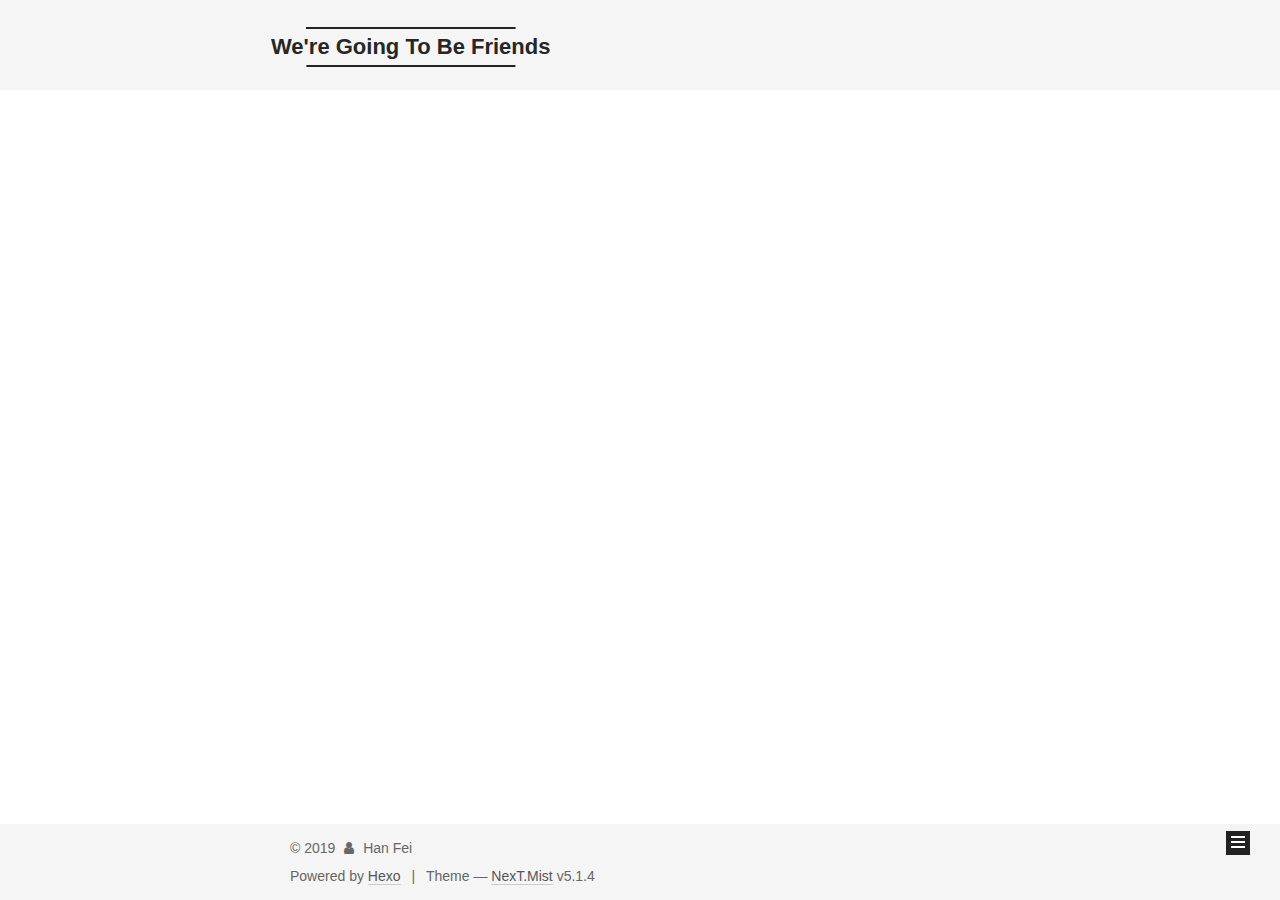
<file: archives/index.html>
<!DOCTYPE html>



  


<html class="theme-next mist use-motion" lang="">
<head><meta name="generator" content="Hexo 3.8.0">
  <meta charset="UTF-8">
<meta http-equiv="X-UA-Compatible" content="IE=edge">
<meta name="viewport" content="width=device-width, initial-scale=1, maximum-scale=1">
<meta name="theme-color" content="#222">









<meta http-equiv="Cache-Control" content="no-transform">
<meta http-equiv="Cache-Control" content="no-siteapp">
















  
  
  <link href="/lib/fancybox/source/jquery.fancybox.css?v=2.1.5" rel="stylesheet" type="text/css">







<link href="/lib/font-awesome/css/font-awesome.min.css?v=4.6.2" rel="stylesheet" type="text/css">

<link href="/css/main.css?v=5.1.4" rel="stylesheet" type="text/css">


  <link rel="apple-touch-icon" sizes="180x180" href="/images/apple-touch-icon-next.png?v=5.1.4">


  <link rel="icon" type="image/png" sizes="32x32" href="/images/favicon-32x32-next.png?v=5.1.4">


  <link rel="icon" type="image/png" sizes="16x16" href="/images/favicon-16x16-next.png?v=5.1.4">


  <link rel="mask-icon" href="/images/logo.svg?v=5.1.4" color="#222">





  <meta name="keywords" content="Hexo, NexT">










<meta property="og:type" content="website">
<meta property="og:title" content="We&#39;re Going To Be Friends">
<meta property="og:url" content="http://yoursite.com/archives/index.html">
<meta property="og:site_name" content="We&#39;re Going To Be Friends">
<meta property="og:locale" content="default">
<meta name="twitter:card" content="summary">
<meta name="twitter:title" content="We&#39;re Going To Be Friends">



<script type="text/javascript" id="hexo.configurations">
  var NexT = window.NexT || {};
  var CONFIG = {
    root: '/',
    scheme: 'Mist',
    version: '5.1.4',
    sidebar: {"position":"left","display":"post","offset":12,"b2t":false,"scrollpercent":false,"onmobile":false},
    fancybox: true,
    tabs: true,
    motion: {"enable":true,"async":false,"transition":{"post_block":"fadeIn","post_header":"slideDownIn","post_body":"slideDownIn","coll_header":"slideLeftIn","sidebar":"slideUpIn"}},
    duoshuo: {
      userId: '0',
      author: 'Author'
    },
    algolia: {
      applicationID: '',
      apiKey: '',
      indexName: '',
      hits: {"per_page":10},
      labels: {"input_placeholder":"Search for Posts","hits_empty":"We didn't find any results for the search: ${query}","hits_stats":"${hits} results found in ${time} ms"}
    }
  };
</script>



  <link rel="canonical" href="http://yoursite.com/archives/">





  <title>Archive | We're Going To Be Friends</title>
  








</head>

<body itemscope="" itemtype="http://schema.org/WebPage" lang="default">

  
  
    
  

  <div class="container sidebar-position-left page-archive">
    <div class="headband"></div>

    <header id="header" class="header" itemscope="" itemtype="http://schema.org/WPHeader">
      <div class="header-inner"><div class="site-brand-wrapper">
  <div class="site-meta ">
    

    <div class="custom-logo-site-title">
      <a href="/" class="brand" rel="start">
        <span class="logo-line-before"><i></i></span>
        <span class="site-title">We're Going To Be Friends</span>
        <span class="logo-line-after"><i></i></span>
      </a>
    </div>
      
        <p class="site-subtitle"></p>
      
  </div>

  <div class="site-nav-toggle">
    <button>
      <span class="btn-bar"></span>
      <span class="btn-bar"></span>
      <span class="btn-bar"></span>
    </button>
  </div>
</div>

<nav class="site-nav">
  

  
    <ul id="menu" class="menu">
      
        
        <li class="menu-item menu-item-home">
          <a href="/" rel="section">
            
              <i class="menu-item-icon fa fa-fw fa-home"></i> <br>
            
            Home
          </a>
        </li>
      
        
        <li class="menu-item menu-item-archives">
          <a href="/archives/" rel="section">
            
              <i class="menu-item-icon fa fa-fw fa-archive"></i> <br>
            
            Archives
          </a>
        </li>
      

      
    </ul>
  

  
</nav>



 </div>
    </header>

    <main id="main" class="main">
      <div class="main-inner">
        <div class="content-wrap">
          <div id="content" class="content">
            

  
  
  
  <div class="post-block archive">
    <div id="posts" class="posts-collapse">
      <span class="archive-move-on"></span>

      <span class="archive-page-counter">
        
        
        
          
        
        Um..! 1 post. Keep on posting.
      </span>

      

        
        
        

        
          
          <div class="collection-title">
            <h1 class="archive-year" id="archive-year-2019">2019</h1>
          </div>
        
        

        

  <article class="post post-type-normal" itemscope="" itemtype="http://schema.org/Article">
    <header class="post-header">

      <h2 class="post-title">
        
            <a class="post-title-link" href="/2019/01/06/2018 年终总结/" itemprop="url">
              
                <span itemprop="name">2018 年终总结</span>
              
            </a>
        
      </h2>

      <div class="post-meta">
        <time class="post-time" itemprop="dateCreated" datetime="2019-01-06T21:29:07+08:00" content="2019-01-06">
          01-06
        </time>
      </div>

    </header>
  </article>



      

    </div>
  </div>
  
  
  

  



          </div>
          


          

        </div>
        
          
  
  <div class="sidebar-toggle">
    <div class="sidebar-toggle-line-wrap">
      <span class="sidebar-toggle-line sidebar-toggle-line-first"></span>
      <span class="sidebar-toggle-line sidebar-toggle-line-middle"></span>
      <span class="sidebar-toggle-line sidebar-toggle-line-last"></span>
    </div>
  </div>

  <aside id="sidebar" class="sidebar">
    
    <div class="sidebar-inner">

      

      

      <section class="site-overview-wrap sidebar-panel sidebar-panel-active">
        <div class="site-overview">
          <div class="site-author motion-element" itemprop="author" itemscope="" itemtype="http://schema.org/Person">
            
              <p class="site-author-name" itemprop="name">Han Fei</p>
              <p class="site-description motion-element" itemprop="description"></p>
          </div>

          <nav class="site-state motion-element">

            
              <div class="site-state-item site-state-posts">
              
                <a href="/archives/">
              
                  <span class="site-state-item-count">1</span>
                  <span class="site-state-item-name">posts</span>
                </a>
              </div>
            

            

            

          </nav>

          

          

          
          

          
          

          

        </div>
      </section>

      

      

    </div>
  </aside>


        
      </div>
    </main>

    <footer id="footer" class="footer">
      <div class="footer-inner">
        <div class="copyright">&copy; <span itemprop="copyrightYear">2019</span>
  <span class="with-love">
    <i class="fa fa-user"></i>
  </span>
  <span class="author" itemprop="copyrightHolder">Han Fei</span>

  
</div>


  <div class="powered-by">Powered by <a class="theme-link" target="_blank" href="https://hexo.io">Hexo</a></div>



  <span class="post-meta-divider">|</span>



  <div class="theme-info">Theme &mdash; <a class="theme-link" target="_blank" href="https://github.com/iissnan/hexo-theme-next">NexT.Mist</a> v5.1.4</div>




        







        
      </div>
    </footer>

    
      <div class="back-to-top">
        <i class="fa fa-arrow-up"></i>
        
      </div>
    

    

  </div>

  

<script type="text/javascript">
  if (Object.prototype.toString.call(window.Promise) !== '[object Function]') {
    window.Promise = null;
  }
</script>









  












  
  
    <script type="text/javascript" src="/lib/jquery/index.js?v=2.1.3"></script>
  

  
  
    <script type="text/javascript" src="/lib/fastclick/lib/fastclick.min.js?v=1.0.6"></script>
  

  
  
    <script type="text/javascript" src="/lib/jquery_lazyload/jquery.lazyload.js?v=1.9.7"></script>
  

  
  
    <script type="text/javascript" src="/lib/velocity/velocity.min.js?v=1.2.1"></script>
  

  
  
    <script type="text/javascript" src="/lib/velocity/velocity.ui.min.js?v=1.2.1"></script>
  

  
  
    <script type="text/javascript" src="/lib/fancybox/source/jquery.fancybox.pack.js?v=2.1.5"></script>
  


  


  <script type="text/javascript" src="/js/src/utils.js?v=5.1.4"></script>

  <script type="text/javascript" src="/js/src/motion.js?v=5.1.4"></script>



  
  

  

  


  <script type="text/javascript" src="/js/src/bootstrap.js?v=5.1.4"></script>



  


  




	





  





  












  





  

  

  

  
  

  

  

  

</body>
</html>
</file>
<file: css/main.css>
/* normalize.css v3.0.2 | MIT License | git.io/normalize */
html {
  font-family: sans-serif; /* 1 */
  -ms-text-size-adjust: 100%; /* 2 */
  -webkit-text-size-adjust: 100%; /* 2 */
}
body {
  margin: 0;
}
article,
aside,
details,
figcaption,
figure,
footer,
header,
hgroup,
main,
menu,
nav,
section,
summary {
  display: block;
}
audio,
canvas,
progress,
video {
  display: inline-block; /* 1 */
  vertical-align: baseline; /* 2 */
}
audio:not([controls]) {
  display: none;
  height: 0;
}
[hidden],
template {
  display: none;
}
a {
  background-color: transparent;
}
a:active,
a:hover {
  outline: 0;
}
abbr[title] {
  border-bottom: 1px dotted;
}
b,
strong {
  font-weight: bold;
}
dfn {
  font-style: italic;
}
h1 {
  font-size: 2em;
  margin: 0.67em 0;
}
mark {
  background: #ff0;
  color: #000;
}
small {
  font-size: 80%;
}
sub,
sup {
  font-size: 75%;
  line-height: 0;
  position: relative;
  vertical-align: baseline;
}
sup {
  top: -0.5em;
}
sub {
  bottom: -0.25em;
}
img {
  border: 0;
}
svg:not(:root) {
  overflow: hidden;
}
figure {
  margin: 1em 40px;
}
hr {
  -moz-box-sizing: content-box;
  box-sizing: content-box;
  height: 0;
}
pre {
  overflow: auto;
}
code,
kbd,
pre,
samp {
  font-family: monospace, monospace;
  font-size: 1em;
}
button,
input,
optgroup,
select,
textarea {
  color: inherit; /* 1 */
  font: inherit; /* 2 */
  margin: 0; /* 3 */
}
button {
  overflow: visible;
}
button,
select {
  text-transform: none;
}
button,
html input[type="button"],
input[type="reset"],
input[type="submit"] {
  -webkit-appearance: button; /* 2 */
  cursor: pointer; /* 3 */
}
button[disabled],
html input[disabled] {
  cursor: default;
}
button::-moz-focus-inner,
input::-moz-focus-inner {
  border: 0;
  padding: 0;
}
input {
  line-height: normal;
}
input[type="checkbox"],
input[type="radio"] {
  box-sizing: border-box; /* 1 */
  padding: 0; /* 2 */
}
input[type="number"]::-webkit-inner-spin-button,
input[type="number"]::-webkit-outer-spin-button {
  height: auto;
}
input[type="search"] {
  -webkit-appearance: textfield; /* 1 */
  -moz-box-sizing: content-box;
  -webkit-box-sizing: content-box; /* 2 */
  box-sizing: content-box;
}
input[type="search"]::-webkit-search-cancel-button,
input[type="search"]::-webkit-search-decoration {
  -webkit-appearance: none;
}
fieldset {
  border: 1px solid #c0c0c0;
  margin: 0 2px;
  padding: 0.35em 0.625em 0.75em;
}
legend {
  border: 0; /* 1 */
  padding: 0; /* 2 */
}
textarea {
  overflow: auto;
}
optgroup {
  font-weight: bold;
}
table {
  border-collapse: collapse;
  border-spacing: 0;
}
td,
th {
  padding: 0;
}
::selection {
  background: #262a30;
  color: #fff;
}
body {
  position: relative;
  font-family: 'Lato', "PingFang SC", "Microsoft YaHei", sans-serif;
  font-size: 14px;
  line-height: 2;
  color: #555;
  background: #fff;
}
@media (max-width: 767px) {
  body {
    padding-right: 0 !important;
  }
}
@media (min-width: 768px) and (max-width: 991px) {
  body {
    padding-right: 0 !important;
  }
}
@media (min-width: 1600px) {
  body {
    font-size: 16px;
  }
}
h1,
h2,
h3,
h4,
h5,
h6 {
  margin: 0;
  padding: 0;
  font-weight: bold;
  line-height: 1.5;
  font-family: 'Lato', "PingFang SC", "Microsoft YaHei", sans-serif;
}
h2,
h3,
h4,
h5,
h6 {
  margin: 20px 0 15px;
}
h1 {
  font-size: 24px;
}
@media (max-width: 767px) {
  h1 {
    font-size: 20px;
  }
}
h2 {
  font-size: 22px;
}
@media (max-width: 767px) {
  h2 {
    font-size: 18px;
  }
}
h3 {
  font-size: 20px;
}
@media (max-width: 767px) {
  h3 {
    font-size: 16px;
  }
}
h4 {
  font-size: 18px;
}
@media (max-width: 767px) {
  h4 {
    font-size: 14px;
  }
}
h5 {
  font-size: 16px;
}
@media (max-width: 767px) {
  h5 {
    font-size: 12px;
  }
}
h6 {
  font-size: 14px;
}
@media (max-width: 767px) {
  h6 {
    font-size: 10px;
  }
}
p {
  margin: 0 0 20px 0;
}
a {
  color: #555;
  text-decoration: none;
  outline: none;
  border-bottom: 1px solid #999;
  word-wrap: break-word;
}
a:hover {
  color: #222;
  border-bottom-color: #222;
}
blockquote {
  margin: 0;
  padding: 0;
}
img {
  display: block;
  margin: auto;
  max-width: 100%;
  height: auto;
}
hr {
  margin: 40px 0;
  height: 3px;
  border: none;
  background-color: #ddd;
  background-image: repeating-linear-gradient(-45deg, #fff, #fff 4px, transparent 4px, transparent 8px);
}
blockquote {
  padding: 0 15px;
  color: #666;
  border-left: 4px solid #ddd;
}
blockquote cite::before {
  content: "-";
  padding: 0 5px;
}
dt {
  font-weight: 700;
}
dd {
  margin: 0;
  padding: 0;
}
kbd {
  border: 1px solid #ccc;
  border-radius: 0.2em;
  box-shadow: 0.1em 0.1em 0.2em rgba(0,0,0,0.1);
  background-color: #f9f9f9;
  font-family: inherit;
  background-image: -webkit-linear-gradient(top, #eee, #fff, #eee);
  padding: 0.1em 0.3em;
  white-space: nowrap;
}
.text-left {
  text-align: left;
}
.text-center {
  text-align: center;
}
.text-right {
  text-align: right;
}
.text-justify {
  text-align: justify;
}
.text-nowrap {
  white-space: nowrap;
}
.text-lowercase {
  text-transform: lowercase;
}
.text-uppercase {
  text-transform: uppercase;
}
.text-capitalize {
  text-transform: capitalize;
}
.center-block {
  display: block;
  margin-left: auto;
  margin-right: auto;
}
.clearfix:before,
.clearfix:after {
  content: " ";
  display: table;
}
.clearfix:after {
  clear: both;
}
.pullquote {
  width: 45%;
}
.pullquote.left {
  float: left;
  margin-left: 5px;
  margin-right: 10px;
}
.pullquote.right {
  float: right;
  margin-left: 10px;
  margin-right: 5px;
}
.affix.affix.affix {
  position: fixed;
}
.translation {
  margin-top: -20px;
  font-size: 14px;
  color: #999;
}
.scrollbar-measure {
  width: 100px;
  height: 100px;
  overflow: scroll;
  position: absolute;
  top: -9999px;
}
.use-motion .motion-element {
  opacity: 0;
}
table {
  margin: 20px 0;
  width: 100%;
  border-collapse: collapse;
  border-spacing: 0;
  border: 1px solid #ddd;
  font-size: 14px;
  table-layout: fixed;
  word-wrap: break-all;
}
table>tbody>tr:nth-of-type(odd) {
  background-color: #f9f9f9;
}
table>tbody>tr:hover {
  background-color: #f5f5f5;
}
caption,
th,
td {
  padding: 8px;
  text-align: left;
  vertical-align: middle;
  font-weight: normal;
}
th,
td {
  border-bottom: 3px solid #ddd;
  border-right: 1px solid #eee;
}
th {
  padding-bottom: 10px;
  font-weight: 700;
}
td {
  border-bottom-width: 1px;
}
html,
body {
  height: 100%;
}
.container {
  position: relative;
  min-height: 100%;
}
.header-inner {
  margin: 0 auto;
  padding: 100px 0 70px;
  width: 700px;
}
@media (min-width: 1600px) {
  .container .header-inner {
    width: 900px;
  }
}
.main {
  padding-bottom: 150px;
}
.main-inner {
  margin: 0 auto;
  width: 700px;
}
@media (min-width: 1600px) {
  .container .main-inner {
    width: 900px;
  }
}
.footer {
  position: absolute;
  left: 0;
  bottom: 0;
  width: 100%;
  min-height: 50px;
}
.footer-inner {
  box-sizing: border-box;
  margin: 20px auto;
  width: 700px;
}
@media (min-width: 1600px) {
  .container .footer-inner {
    width: 900px;
  }
}
pre,
.highlight {
  overflow: auto;
  margin: 20px 0;
  padding: 0;
  font-size: 13px;
  color: #4d4d4c;
  background: #f7f7f7;
  line-height: 1.6;
}
pre,
code {
  font-family: consolas, Menlo, "PingFang SC", "Microsoft YaHei", monospace;
}
code {
  padding: 2px 4px;
  word-wrap: break-word;
  color: #555;
  background: #eee;
  border-radius: 3px;
  font-size: 13px;
}
pre {
  padding: 10px;
}
pre code {
  padding: 0;
  color: #4d4d4c;
  background: none;
  text-shadow: none;
}
.highlight {
  border-radius: 1px;
}
.highlight pre {
  border: none;
  margin: 0;
  padding: 10px 0;
}
.highlight table {
  margin: 0;
  width: auto;
  border: none;
}
.highlight td {
  border: none;
  padding: 0;
}
.highlight figcaption {
  font-size: 1em;
  color: #4d4d4c;
  line-height: 1em;
  margin-bottom: 1em;
}
.highlight figcaption:before,
.highlight figcaption:after {
  content: " ";
  display: table;
}
.highlight figcaption:after {
  clear: both;
}
.highlight figcaption a {
  float: right;
  color: #4d4d4c;
}
.highlight figcaption a:hover {
  border-bottom-color: #4d4d4c;
}
.highlight .gutter pre {
  padding-left: 10px;
  padding-right: 10px;
  color: #869194;
  text-align: right;
  background-color: #eff2f3;
}
.highlight .code pre {
  width: 100%;
  padding-left: 10px;
  padding-right: 10px;
  background-color: #f7f7f7;
}
.highlight .line {
  height: 20px;
}
.gutter {
  -webkit-user-select: none;
  -moz-user-select: none;
  -ms-user-select: none;
  user-select: none;
}
.gist table {
  width: auto;
}
.gist table td {
  border: none;
}
pre .deletion {
  background: #fdd;
}
pre .addition {
  background: #dfd;
}
pre .meta {
  color: #8959a8;
}
pre .comment {
  color: #8e908c;
}
pre .variable,
pre .attribute,
pre .tag,
pre .regexp,
pre .ruby .constant,
pre .xml .tag .title,
pre .xml .pi,
pre .xml .doctype,
pre .html .doctype,
pre .css .id,
pre .css .class,
pre .css .pseudo {
  color: #c82829;
}
pre .number,
pre .preprocessor,
pre .built_in,
pre .literal,
pre .params,
pre .constant,
pre .command {
  color: #f5871f;
}
pre .ruby .class .title,
pre .css .rules .attribute,
pre .string,
pre .value,
pre .inheritance,
pre .header,
pre .ruby .symbol,
pre .xml .cdata,
pre .special,
pre .number,
pre .formula {
  color: #718c00;
}
pre .title,
pre .css .hexcolor {
  color: #3e999f;
}
pre .function,
pre .python .decorator,
pre .python .title,
pre .ruby .function .title,
pre .ruby .title .keyword,
pre .perl .sub,
pre .javascript .title,
pre .coffeescript .title {
  color: #4271ae;
}
pre .keyword,
pre .javascript .function {
  color: #8959a8;
}
.full-image.full-image.full-image.full-image {
  border: none;
  max-width: 100%;
  width: auto;
  margin: 20px auto 25px;
}
@media (min-width: 992px) {
  .full-image.full-image.full-image.full-image {
    max-width: none;
    width: 110%;
    margin: 25px -5%;
  }
}
.blockquote-center,
.page-home .post-type-quote blockquote,
.page-post-detail .post-type-quote blockquote {
  position: relative;
  margin: 40px 0;
  padding: 0;
  border-left: none;
  text-align: center;
}
.blockquote-center::before,
.page-home .post-type-quote blockquote::before,
.page-post-detail .post-type-quote blockquote::before,
.blockquote-center::after,
.page-home .post-type-quote blockquote::after,
.page-post-detail .post-type-quote blockquote::after {
  position: absolute;
  content: ' ';
  display: block;
  width: 100%;
  height: 24px;
  opacity: 0.2;
  background-repeat: no-repeat;
  background-position: 0 -6px;
  background-size: 22px 22px;
}
.blockquote-center::before,
.page-home .post-type-quote blockquote::before,
.page-post-detail .post-type-quote blockquote::before {
  top: -20px;
  background-image: url("../images/quote-l.svg");
  border-top: 1px solid #ccc;
}
.blockquote-center::after,
.page-home .post-type-quote blockquote::after,
.page-post-detail .post-type-quote blockquote::after {
  bottom: -20px;
  background-image: url("../images/quote-r.svg");
  border-bottom: 1px solid #ccc;
  background-position: 100% 8px;
}
.blockquote-center p,
.page-home .post-type-quote blockquote p,
.page-post-detail .post-type-quote blockquote p,
.blockquote-center div,
.page-home .post-type-quote blockquote div,
.page-post-detail .post-type-quote blockquote div {
  text-align: center;
}
.post .post-body .group-picture img {
  box-sizing: border-box;
  padding: 0 3px;
  border: none;
}
.post .group-picture-row {
  overflow: hidden;
  margin-top: 6px;
}
.post .group-picture-row:first-child {
  margin-top: 0;
}
.post .group-picture-column {
  float: left;
}
.page-post-detail .post-body .group-picture-column {
  float: none;
  margin-top: 10px;
  width: auto !important;
}
.page-post-detail .post-body .group-picture-column img {
  margin: 0 auto;
}
.page-archive .group-picture-container {
  overflow: hidden;
}
.page-archive .group-picture-row {
  float: left;
}
.page-archive .group-picture-row:first-child {
  margin-top: 6px;
}
.page-archive .group-picture-column {
  max-width: 150px;
  max-height: 150px;
}
.post-body .note {
  position: relative;
  padding: 15px;
  margin-bottom: 20px;
  border: 1px solid #eee;
  border-left-width: 5px;
  border-radius: 3px;
}
.post-body .note h2,
.post-body .note h3,
.post-body .note h4,
.post-body .note h5,
.post-body .note h6 {
  margin-top: 0;
  margin-bottom: 0;
  border-bottom: initial;
  padding-top: 0 !important;
}
.post-body .note p:first-child,
.post-body .note ul:first-child,
.post-body .note ol:first-child,
.post-body .note table:first-child,
.post-body .note pre:first-child,
.post-body .note blockquote:first-child {
  margin-top: 0;
}
.post-body .note p:last-child,
.post-body .note ul:last-child,
.post-body .note ol:last-child,
.post-body .note table:last-child,
.post-body .note pre:last-child,
.post-body .note blockquote:last-child {
  margin-bottom: 0;
}
.post-body .note.default {
  border-left-color: #777;
}
.post-body .note.default h2,
.post-body .note.default h3,
.post-body .note.default h4,
.post-body .note.default h5,
.post-body .note.default h6 {
  color: #777;
}
.post-body .note.primary {
  border-left-color: #6f42c1;
}
.post-body .note.primary h2,
.post-body .note.primary h3,
.post-body .note.primary h4,
.post-body .note.primary h5,
.post-body .note.primary h6 {
  color: #6f42c1;
}
.post-body .note.info {
  border-left-color: #428bca;
}
.post-body .note.info h2,
.post-body .note.info h3,
.post-body .note.info h4,
.post-body .note.info h5,
.post-body .note.info h6 {
  color: #428bca;
}
.post-body .note.success {
  border-left-color: #5cb85c;
}
.post-body .note.success h2,
.post-body .note.success h3,
.post-body .note.success h4,
.post-body .note.success h5,
.post-body .note.success h6 {
  color: #5cb85c;
}
.post-body .note.warning {
  border-left-color: #f0ad4e;
}
.post-body .note.warning h2,
.post-body .note.warning h3,
.post-body .note.warning h4,
.post-body .note.warning h5,
.post-body .note.warning h6 {
  color: #f0ad4e;
}
.post-body .note.danger {
  border-left-color: #d9534f;
}
.post-body .note.danger h2,
.post-body .note.danger h3,
.post-body .note.danger h4,
.post-body .note.danger h5,
.post-body .note.danger h6 {
  color: #d9534f;
}
.post-body .label {
  display: inline;
  padding: 0 2px;
  white-space: nowrap;
}
.post-body .label.default {
  background-color: #f0f0f0;
}
.post-body .label.primary {
  background-color: #efe6f7;
}
.post-body .label.info {
  background-color: #e5f2f8;
}
.post-body .label.success {
  background-color: #e7f4e9;
}
.post-body .label.warning {
  background-color: #fcf6e1;
}
.post-body .label.danger {
  background-color: #fae8eb;
}
.post-body .tabs {
  position: relative;
  display: block;
  margin-bottom: 20px;
  padding-top: 10px;
}
.post-body .tabs ul.nav-tabs {
  margin: 0;
  padding: 0;
  display: flex;
  margin-bottom: -1px;
}
@media (max-width: 413px) {
  .post-body .tabs ul.nav-tabs {
    display: block;
    margin-bottom: 5px;
  }
}
.post-body .tabs ul.nav-tabs li.tab {
  list-style-type: none !important;
  margin: 0 0.25em 0 0;
  border-top: 3px solid transparent;
  border-left: 1px solid transparent;
  border-right: 1px solid transparent;
}
@media (max-width: 413px) {
  .post-body .tabs ul.nav-tabs li.tab {
    margin: initial;
    border-top: 1px solid transparent;
    border-left: 3px solid transparent;
    border-right: 1px solid transparent;
    border-bottom: 1px solid transparent;
  }
}
.post-body .tabs ul.nav-tabs li.tab a {
  outline: 0;
  border-bottom: initial;
  display: block;
  line-height: 1.8em;
  padding: 0.25em 0.75em;
  transition-duration: 0.2s;
  transition-timing-function: ease-out;
  transition-delay: 0s;
}
.post-body .tabs ul.nav-tabs li.tab a i {
  width: 1.285714285714286em;
}
.post-body .tabs ul.nav-tabs li.tab.active {
  border-top: 3px solid #fc6423;
  border-left: 1px solid #ddd;
  border-right: 1px solid #ddd;
  background-color: #fff;
}
@media (max-width: 413px) {
  .post-body .tabs ul.nav-tabs li.tab.active {
    border-top: 1px solid #ddd;
    border-left: 3px solid #fc6423;
    border-right: 1px solid #ddd;
    border-bottom: 1px solid #ddd;
  }
}
.post-body .tabs ul.nav-tabs li.tab.active a {
  cursor: default;
  color: #555;
}
.post-body .tabs .tab-content {
  background-color: #fff;
}
.post-body .tabs .tab-content .tab-pane {
  border: 1px solid #ddd;
  padding: 20px 20px 0 20px;
}
.post-body .tabs .tab-content .tab-pane:not(.active) {
  display: none !important;
}
.post-body .tabs .tab-content .tab-pane.active {
  display: block !important;
}
.btn {
  display: inline-block;
  padding: 0 20px;
  font-size: 14px;
  color: #555;
  background: transparent;
  border: 2px solid #222;
  text-decoration: none;
  border-radius: 0;
  transition-property: background-color;
  transition-duration: 0.2s;
  transition-timing-function: ease-in-out;
  transition-delay: 0s;
  line-height: 2;
}
.btn:hover {
  border-color: #222;
  color: #222;
  background: #fff;
}
.btn +.btn {
  margin: 0 0 8px 8px;
}
.btn .fa-fw {
  width: 1.285714285714286em;
  text-align: left;
}
.btn-bar {
  display: block;
  width: 22px;
  height: 2px;
  background: #555;
  border-radius: 1px;
}
.btn-bar+.btn-bar {
  margin-top: 4px;
}
.pagination {
  margin: 120px 0 40px;
  text-align: center;
  border-top: 1px solid #eee;
}
.page-number-basic,
.pagination .prev,
.pagination .next,
.pagination .page-number,
.pagination .space {
  display: inline-block;
  position: relative;
  top: -1px;
  margin: 0 10px;
  padding: 0 11px;
}
@media (max-width: 767px) {
  .page-number-basic,
  .pagination .prev,
  .pagination .next,
  .pagination .page-number,
  .pagination .space {
    margin: 0 5px;
  }
}
.pagination .prev,
.pagination .next,
.pagination .page-number {
  border-bottom: 0;
  border-top: 1px solid #eee;
  transition-property: border-color;
  transition-duration: 0.2s;
  transition-timing-function: ease-in-out;
  transition-delay: 0s;
}
.pagination .prev:hover,
.pagination .next:hover,
.pagination .page-number:hover {
  border-top-color: #222;
}
.pagination .space {
  padding: 0;
  margin: 0;
}
.pagination .prev {
  margin-left: 0;
}
.pagination .next {
  margin-right: 0;
}
.pagination .page-number.current {
  color: #fff;
  background: #ccc;
  border-top-color: #ccc;
}
@media (max-width: 767px) {
  .pagination {
    border-top: none;
  }
  .pagination .prev,
  .pagination .next,
  .pagination .page-number {
    margin-bottom: 10px;
    border-top: 0;
    border-bottom: 1px solid #eee;
    padding: 0 10px;
  }
  .pagination .prev:hover,
  .pagination .next:hover,
  .pagination .page-number:hover {
    border-bottom-color: #222;
  }
}
.comments {
  margin: 60px 20px 0;
}
.tag-cloud {
  text-align: center;
}
.tag-cloud a {
  display: inline-block;
  margin: 10px;
}
.back-to-top {
  box-sizing: border-box;
  position: fixed;
  bottom: -100px;
  right: 30px;
  z-index: 1050;
  padding: 0 6px;
  width: 24px;
  background: #222;
  font-size: 12px;
  opacity: 1;
  color: #fff;
  cursor: pointer;
  text-align: center;
  -webkit-transform: translateZ(0);
  transition-property: bottom;
  transition-duration: 0.2s;
  transition-timing-function: ease-in-out;
  transition-delay: 0s;
}
@media (min-width: 768px) and (max-width: 991px) {
  .back-to-top {
    display: none !important;
  }
}
@media (max-width: 767px) {
  .back-to-top {
    display: none !important;
  }
}
.back-to-top.back-to-top-on {
  bottom: 19px;
}
.header {
  background: transparent;
}
.header-inner {
  position: relative;
}
.headband {
  height: 3px;
  background: #222;
}
.site-meta {
  margin: 0;
  text-align: left;
}
@media (max-width: 767px) {
  .site-meta {
    text-align: center;
  }
}
.brand {
  position: relative;
  display: inline-block;
  padding: 0 40px;
  color: #222;
  background: #222;
  border-bottom: none;
}
.brand:hover {
  color: #222;
}
.logo {
  display: inline-block;
  margin-right: 5px;
  line-height: 36px;
  vertical-align: top;
}
.site-title {
  display: inline-block;
  vertical-align: top;
  line-height: 36px;
  font-size: 20px;
  font-weight: normal;
  font-family: 'Lato', "PingFang SC", "Microsoft YaHei", sans-serif;
}
.site-subtitle {
  margin-top: 10px;
  font-size: 13px;
  color: #999;
}
.use-motion .brand {
  opacity: 0;
}
.use-motion .logo,
.use-motion .site-title,
.use-motion .site-subtitle {
  opacity: 0;
  position: relative;
  top: -10px;
}
.site-nav-toggle {
  display: none;
  position: absolute;
  top: 10px;
  left: 10px;
}
@media (max-width: 767px) {
  .site-nav-toggle {
    display: block;
  }
}
.site-nav-toggle button {
  margin-top: 2px;
  padding: 9px 10px;
  background: transparent;
  border: none;
}
@media (max-width: 767px) {
  .site-nav {
    display: none;
    margin: 0 -10px;
    padding: 0 10px;
    clear: both;
    border-top: 1px solid #ddd;
  }
}
@media (min-width: 768px) and (max-width: 991px) {
  .site-nav {
    display: block !important;
  }
}
@media (min-width: 992px) {
  .site-nav {
    display: block !important;
  }
}
.menu {
  margin-top: 20px;
  padding-left: 0;
  text-align: center;
}
.menu .menu-item {
  display: inline-block;
  margin: 0 10px;
  list-style: none;
}
@media screen and (max-width: 767px) {
  .menu .menu-item {
    margin-top: 10px;
  }
}
.menu .menu-item a {
  display: block;
  font-size: 13px;
  line-height: inherit;
  border-bottom: 1px solid transparent;
  transition-property: border-color;
  transition-duration: 0.2s;
  transition-timing-function: ease-in-out;
  transition-delay: 0s;
}
.menu .menu-item a:hover {
  border-bottom-color: #222;
}
.menu .menu-item .fa {
  margin-right: 5px;
}
.use-motion .menu-item {
  opacity: 0;
}
.post-body {
  font-family: 'Lato', "PingFang SC", "Microsoft YaHei", sans-serif;
}
@media (max-width: 767px) {
  .post-body {
    word-break: break-word;
  }
}
.post-body .fancybox img {
  display: block !important;
  margin: 0 auto;
  cursor: pointer;
  cursor: zoom-in;
  cursor: -webkit-zoom-in;
}
.post-body .image-caption,
.post-body .figure .caption {
  margin: -20px auto 15px;
  text-align: center;
  font-size: 14px;
  color: #999;
  font-weight: bold;
  line-height: 1;
}
.post-sticky-flag {
  display: inline-block;
  font-size: 16px;
  -ms-transform: rotate(30deg);
  -webkit-transform: rotate(30deg);
  -moz-transform: rotate(30deg);
  -ms-transform: rotate(30deg);
  -o-transform: rotate(30deg);
  transform: rotate(30deg);
}
.use-motion .post-block,
.use-motion .pagination,
.use-motion .comments {
  opacity: 0;
}
.use-motion .post-header {
  opacity: 0;
}
.use-motion .post-body {
  opacity: 0;
}
.use-motion .collection-title {
  opacity: 0;
}
.posts-expand {
  padding-top: 40px;
}
@media (max-width: 767px) {
  .posts-expand {
    margin: 0 20px;
  }
  .post-body pre .gutter pre {
    padding-right: 10px;
  }
  .post-body .highlight {
    margin-left: 0px;
    margin-right: 0px;
    padding: 0;
  }
  .post-body .highlight .gutter pre {
    padding-right: 10px;
  }
}
@media (min-width: 992px) {
  .posts-expand .post-body {
    text-align: justify;
  }
}
.posts-expand .post-body h2,
.posts-expand .post-body h3,
.posts-expand .post-body h4,
.posts-expand .post-body h5,
.posts-expand .post-body h6 {
  padding-top: 10px;
}
.posts-expand .post-body h2 .header-anchor,
.posts-expand .post-body h3 .header-anchor,
.posts-expand .post-body h4 .header-anchor,
.posts-expand .post-body h5 .header-anchor,
.posts-expand .post-body h6 .header-anchor {
  float: right;
  margin-left: 10px;
  color: #ccc;
  border-bottom-style: none;
  visibility: hidden;
}
.posts-expand .post-body h2 .header-anchor:hover,
.posts-expand .post-body h3 .header-anchor:hover,
.posts-expand .post-body h4 .header-anchor:hover,
.posts-expand .post-body h5 .header-anchor:hover,
.posts-expand .post-body h6 .header-anchor:hover {
  color: inherit;
}
.posts-expand .post-body h2:hover .header-anchor,
.posts-expand .post-body h3:hover .header-anchor,
.posts-expand .post-body h4:hover .header-anchor,
.posts-expand .post-body h5:hover .header-anchor,
.posts-expand .post-body h6:hover .header-anchor {
  visibility: visible;
}
.posts-expand .post-body ul li {
  list-style: circle;
}
.posts-expand .post-body img {
  box-sizing: border-box;
  margin: auto;
  padding: 3px;
  border: 1px solid #ddd;
}
.posts-expand .post-body .fancybox img {
  margin: 0 auto 25px;
}
@media (max-width: 767px) {
  .posts-collapse {
    margin: 0 20px;
  }
  .posts-collapse .post-title,
  .posts-collapse .post-meta {
    display: block;
    width: auto;
    text-align: left;
  }
}
.posts-collapse {
  position: relative;
  z-index: 1010;
  margin-left: 0;
}
.posts-collapse::after {
  content: " ";
  position: absolute;
  top: 20px;
  left: 0;
  margin-left: -2px;
  width: 4px;
  height: 100%;
  background: #f5f5f5;
  z-index: -1;
}
@media (max-width: 767px) {
  .posts-collapse {
    margin: 0 20px;
  }
}
.posts-collapse .collection-title {
  position: relative;
  margin: 60px 0;
}
.posts-collapse .collection-title h1,
.posts-collapse .collection-title h2 {
  margin-left: 20px;
}
.posts-collapse .collection-title small {
  color: #bbb;
  margin-left: 5px;
}
.posts-collapse .collection-title::before {
  content: " ";
  position: absolute;
  left: 0;
  top: 50%;
  margin-left: -4px;
  margin-top: -4px;
  width: 8px;
  height: 8px;
  background: #bbb;
  border-radius: 50%;
}
.posts-collapse .post {
  margin: 30px 0;
}
.posts-collapse .post-header {
  position: relative;
  transition-duration: 0.2s;
  transition-timing-function: ease-in-out;
  transition-delay: 0s;
  transition-property: border;
  border-bottom: 1px dashed #ccc;
}
.posts-collapse .post-header::before {
  content: " ";
  position: absolute;
  left: 0;
  top: 12px;
  width: 6px;
  height: 6px;
  margin-left: -4px;
  background: #bbb;
  border-radius: 50%;
  border: 1px solid #fff;
  transition-duration: 0.2s;
  transition-timing-function: ease-in-out;
  transition-delay: 0s;
  transition-property: background;
}
.posts-collapse .post-header:hover {
  border-bottom-color: #666;
}
.posts-collapse .post-header:hover::before {
  background: #222;
}
.posts-collapse .post-meta {
  position: absolute;
  font-size: 12px;
  left: 20px;
  top: 5px;
}
.posts-collapse .post-comments-count {
  display: none;
}
.posts-collapse .post-title {
  margin-left: 60px;
  font-size: 16px;
  font-weight: normal;
  line-height: inherit;
}
.posts-collapse .post-title::after {
  margin-left: 3px;
  opacity: 0.6;
}
.posts-collapse .post-title a {
  color: #666;
  border-bottom: none;
}
.page-home .post-type-quote .post-header,
.page-post-detail .post-type-quote .post-header,
.page-home .post-type-quote .post-tags,
.page-post-detail .post-type-quote .post-tags {
  display: none;
}
.posts-expand .post-title {
  text-align: center;
  word-break: break-word;
  font-weight: 400;
}
.posts-expand .post-title-link {
  display: inline-block;
  position: relative;
  color: #555;
  border-bottom: none;
  line-height: 1.2;
  vertical-align: top;
}
.posts-expand .post-title-link::before {
  content: "";
  position: absolute;
  width: 100%;
  height: 2px;
  bottom: 0;
  left: 0;
  background-color: #000;
  visibility: hidden;
  -webkit-transform: scaleX(0);
  -moz-transform: scaleX(0);
  -ms-transform: scaleX(0);
  -o-transform: scaleX(0);
  transform: scaleX(0);
  transition-duration: 0.2s;
  transition-timing-function: ease-in-out;
  transition-delay: 0s;
}
.posts-expand .post-title-link:hover::before {
  visibility: visible;
  -webkit-transform: scaleX(1);
  -moz-transform: scaleX(1);
  -ms-transform: scaleX(1);
  -o-transform: scaleX(1);
  transform: scaleX(1);
}
.posts-expand .post-title-link .fa {
  font-size: 16px;
}
.posts-expand .post-meta {
  margin: 3px 0 60px 0;
  color: #999;
  font-family: 'Lato', "PingFang SC", "Microsoft YaHei", sans-serif;
  font-size: 12px;
  text-align: center;
}
.posts-expand .post-meta .post-category-list {
  display: inline-block;
  margin: 0;
  padding: 3px;
}
.posts-expand .post-meta .post-category-list-link {
  color: #999;
}
.posts-expand .post-meta .post-description {
  font-size: 14px;
  margin-top: 2px;
}
.post-meta-divider {
  margin: 0 0.5em;
}
.post-meta-item-icon {
  margin-right: 3px;
}
@media (min-width: 768px) and (max-width: 991px) {
  .post-meta-item-icon {
    display: inline-block;
  }
}
@media (max-width: 767px) {
  .post-meta-item-icon {
    display: inline-block;
  }
}
@media (min-width: 768px) and (max-width: 991px) {
  .post-meta-item-text {
    display: none;
  }
}
@media (max-width: 767px) {
  .post-meta-item-text {
    display: none;
  }
}
@media (max-width: 767px) {
  .posts-expand .post-comments-count {
    display: none;
  }
}
.post-button {
  margin-top: 40px;
}
.posts-expand .post-tags {
  margin-top: 40px;
  text-align: center;
}
.posts-expand .post-tags a {
  display: inline-block;
  margin-right: 10px;
  font-size: 13px;
}
.post-nav {
  display: table;
  margin-top: 15px;
  width: 100%;
  border-top: 1px solid #eee;
}
.post-nav-divider {
  display: table-cell;
  width: 10%;
}
.post-nav-item {
  display: table-cell;
  padding: 10px 0 0 0;
  width: 45%;
  vertical-align: top;
}
.post-nav-item a {
  position: relative;
  display: block;
  line-height: 25px;
  font-size: 14px;
  color: #555;
  border-bottom: none;
}
.post-nav-item a:hover {
  color: #222;
  border-bottom: none;
}
.post-nav-item a:active {
  top: 2px;
}
.post-nav-item .fa {
  position: absolute;
  top: 8px;
  left: 0;
  font-size: 12px;
}
.post-nav-next a {
  padding-left: 15px;
}
.post-nav-prev {
  text-align: right;
}
.post-nav-prev a {
  padding-right: 15px;
}
.post-nav-prev .fa {
  right: 0;
  left: auto;
}
.posts-expand .post-eof {
  display: block;
  margin: 80px auto 60px;
  width: 8%;
  height: 1px;
  background: #ccc;
  text-align: center;
}
.post:last-child .post-eof.post-eof.post-eof {
  display: none;
}
.post-gallery {
  display: table;
  table-layout: fixed;
  width: 100%;
  border-collapse: separate;
}
.post-gallery-row {
  display: table-row;
}
.post-gallery .post-gallery-img {
  display: table-cell;
  text-align: center;
  vertical-align: middle;
  border: none;
}
.post-gallery .post-gallery-img img {
  max-width: 100%;
  max-height: 100%;
  border: none;
}
.fancybox-close,
.fancybox-close:hover {
  border: none;
}
.rtl.post-body p,
.rtl.post-body a,
.rtl.post-body h1,
.rtl.post-body h2,
.rtl.post-body h3,
.rtl.post-body h4,
.rtl.post-body h5,
.rtl.post-body h6,
.rtl.post-body li,
.rtl.post-body ul,
.rtl.post-body ol {
  direction: rtl;
  font-family: UKIJ Ekran;
}
.rtl.post-title {
  font-family: UKIJ Ekran;
}
.sidebar {
  position: fixed;
  right: 0;
  top: 0;
  bottom: 0;
  width: 0;
  z-index: 1040;
  box-shadow: inset 0 2px 6px #000;
  background: #222;
  -webkit-transform: translateZ(0);
}
.sidebar a {
  color: #999;
  border-bottom-color: #555;
}
.sidebar a:hover {
  color: #eee;
}
@media (min-width: 768px) and (max-width: 991px) {
  .sidebar {
    display: none !important;
  }
}
@media (max-width: 767px) {
  .sidebar {
    display: none !important;
  }
}
.sidebar-inner {
  position: relative;
  padding: 20px 10px;
  color: #999;
  text-align: center;
}
.site-overview-wrap {
  overflow: hidden;
}
.site-overview {
  overflow-y: auto;
  overflow-x: hidden;
}
.sidebar-toggle {
  position: fixed;
  right: 30px;
  bottom: 45px;
  width: 14px;
  height: 14px;
  padding: 5px;
  background: #222;
  line-height: 0;
  z-index: 1050;
  cursor: pointer;
  -webkit-transform: translateZ(0);
}
@media (min-width: 768px) and (max-width: 991px) {
  .sidebar-toggle {
    display: none !important;
  }
}
@media (max-width: 767px) {
  .sidebar-toggle {
    display: none !important;
  }
}
.sidebar-toggle-line {
  position: relative;
  display: inline-block;
  vertical-align: top;
  height: 2px;
  width: 100%;
  background: #fff;
  margin-top: 3px;
}
.sidebar-toggle-line:first-child {
  margin-top: 0;
}
.site-author-image {
  display: block;
  margin: 0 auto;
  padding: 2px;
  max-width: 96px;
  height: auto;
  border: 2px solid #333;
}
.site-author-name {
  margin: 5px 0 0;
  text-align: center;
  color: #f5f5f5;
  font-weight: normal;
}
.site-description {
  margin-top: 5px;
  text-align: center;
  font-size: 14px;
  color: #999;
}
.site-state {
  overflow: hidden;
  line-height: 1.4;
  white-space: nowrap;
  text-align: center;
}
.site-state-item {
  display: inline-block;
  padding: 0 15px;
  border-left: 1px solid #333;
}
.site-state-item:first-child {
  border-left: none;
}
.site-state-item a {
  border-bottom: none;
}
.site-state-item-count {
  display: block;
  text-align: center;
  color: inherit;
  font-weight: 600;
  font-size: 18px;
}
.site-state-item-name {
  font-size: 13px;
  color: inherit;
}
.feed-link {
  margin-top: 20px;
}
.feed-link a {
  display: inline-block;
  padding: 0 15px;
  color: #fc6423;
  border: 1px solid #fc6423;
  border-radius: 4px;
}
.feed-link a i {
  color: #fc6423;
  font-size: 14px;
}
.feed-link a:hover {
  color: #fff;
  background: #fc6423;
}
.feed-link a:hover i {
  color: #fff;
}
.links-of-author {
  margin-top: 20px;
}
.links-of-author a {
  display: inline-block;
  vertical-align: middle;
  margin-right: 10px;
  margin-bottom: 10px;
  border-bottom-color: #555;
  font-size: 13px;
}
.links-of-author a:before {
  display: inline-block;
  vertical-align: middle;
  margin-right: 3px;
  content: " ";
  width: 4px;
  height: 4px;
  border-radius: 50%;
  background: #1326ff;
}
.links-of-blogroll {
  font-size: 13px;
}
.links-of-blogroll-title {
  margin-top: 20px;
  font-size: 14px;
  font-weight: 600;
}
.links-of-blogroll-list {
  margin: 0;
  padding: 0;
  list-style: none;
}
.links-of-blogroll-item {
  padding: 2px 10px;
}
.links-of-blogroll-item a {
  max-width: 280px;
  box-sizing: border-box;
  display: inline-block;
  overflow: hidden;
  white-space: nowrap;
  text-overflow: ellipsis;
}
.sidebar-nav {
  margin: 0 0 20px;
  padding-left: 0;
}
.sidebar-nav li {
  display: inline-block;
  cursor: pointer;
  border-bottom: 1px solid transparent;
  font-size: 14px;
  color: #555;
}
.sidebar-nav li:hover {
  color: #f5f5f5;
}
.page-post-detail .sidebar-nav-toc {
  padding: 0 5px;
}
.page-post-detail .sidebar-nav-overview {
  margin-left: 10px;
}
.sidebar-nav .sidebar-nav-active {
  color: #87daff;
  border-bottom-color: #87daff;
}
.sidebar-nav .sidebar-nav-active:hover {
  color: #87daff;
}
.sidebar-panel {
  display: none;
}
.sidebar-panel-active {
  display: block;
}
.post-toc-empty {
  font-size: 14px;
  color: #666;
}
.post-toc-wrap {
  overflow: hidden;
}
.post-toc {
  overflow: auto;
}
.post-toc ol {
  margin: 0;
  padding: 0 2px 5px 10px;
  text-align: left;
  list-style: none;
  font-size: 14px;
}
.post-toc ol > ol {
  padding-left: 0;
}
.post-toc ol a {
  transition-duration: 0.2s;
  transition-timing-function: ease-in-out;
  transition-delay: 0s;
  transition-property: all;
  color: #999;
  border-bottom-color: #555;
}
.post-toc ol a:hover {
  color: #ccc;
  border-bottom-color: #ccc;
}
.post-toc .nav-item {
  overflow: hidden;
  text-overflow: ellipsis;
  text-align: justify;
  white-space: nowrap;
  line-height: 1.8;
}
.post-toc .nav .nav-child {
  display: none;
}
.post-toc .nav .active > .nav-child {
  display: block;
}
.post-toc .nav .active-current > .nav-child {
  display: block;
}
.post-toc .nav .active-current > .nav-child > .nav-item {
  display: block;
}
.post-toc .nav .active > a {
  color: #87daff;
  border-bottom-color: #87daff;
}
.post-toc .nav .active-current > a {
  color: #87daff;
}
.post-toc .nav .active-current > a:hover {
  color: #87daff;
}
.footer {
  font-size: 14px;
  color: #999;
}
.footer img {
  border: none;
}
.footer-inner {
  text-align: center;
}
.with-love {
  display: inline-block;
  margin: 0 5px;
}
.powered-by,
.theme-info {
  display: inline-block;
}
.cc-license {
  margin-top: 10px;
  text-align: center;
}
.cc-license .cc-opacity {
  opacity: 0.7;
  border-bottom: none;
}
.cc-license .cc-opacity:hover {
  opacity: 0.9;
}
.cc-license img {
  display: inline-block;
}
.theme-next #ds-thread #ds-reset {
  color: #555;
}
.theme-next #ds-thread #ds-reset .ds-replybox {
  margin-bottom: 30px;
}
.theme-next #ds-thread #ds-reset .ds-replybox .ds-avatar,
.theme-next #ds-reset .ds-avatar img {
  box-shadow: none;
}
.theme-next #ds-thread #ds-reset .ds-textarea-wrapper {
  border-color: #c7d4e1;
  background: none;
  border-top-right-radius: 3px;
  border-top-left-radius: 3px;
}
.theme-next #ds-thread #ds-reset .ds-textarea-wrapper textarea {
  height: 60px;
}
.theme-next #ds-reset .ds-rounded-top {
  border-radius: 0;
}
.theme-next #ds-thread #ds-reset .ds-post-toolbar {
  box-sizing: border-box;
  border: 1px solid #c7d4e1;
  background: #f6f8fa;
}
.theme-next #ds-thread #ds-reset .ds-post-options {
  height: 40px;
  border: none;
  background: none;
}
.theme-next #ds-thread #ds-reset .ds-toolbar-buttons {
  top: 11px;
}
.theme-next #ds-thread #ds-reset .ds-sync {
  top: 5px;
}
.theme-next #ds-thread #ds-reset .ds-post-button {
  top: 4px;
  right: 5px;
  width: 90px;
  height: 30px;
  border: 1px solid #c5ced7;
  border-radius: 3px;
  background-image: linear-gradient(#fbfbfc, #f5f7f9);
  color: #60676d;
}
.theme-next #ds-thread #ds-reset .ds-post-button:hover {
  background-position: 0 -30px;
  color: #60676d;
}
.theme-next #ds-thread #ds-reset .ds-comments-info {
  padding: 10px 0;
}
.theme-next #ds-thread #ds-reset .ds-sort {
  display: none;
}
.theme-next #ds-thread #ds-reset li.ds-tab a.ds-current {
  border: none;
  background: #f6f8fa;
  color: #60676d;
}
.theme-next #ds-thread #ds-reset li.ds-tab a.ds-current:hover {
  background-color: #e9f0f7;
  color: #60676d;
}
.theme-next #ds-thread #ds-reset li.ds-tab a {
  border-radius: 2px;
  padding: 5px;
}
.theme-next #ds-thread #ds-reset .ds-login-buttons p {
  color: #999;
  line-height: 36px;
}
.theme-next #ds-thread #ds-reset .ds-login-buttons .ds-service-list li {
  height: 28px;
}
.theme-next #ds-thread #ds-reset .ds-service-list a {
  background: none;
  padding: 5px;
  border: 1px solid;
  border-radius: 3px;
  text-align: center;
}
.theme-next #ds-thread #ds-reset .ds-service-list a:hover {
  color: #fff;
  background: #666;
}
.theme-next #ds-thread #ds-reset .ds-service-list .ds-weibo {
  color: #fc9b00;
  border-color: #fc9b00;
}
.theme-next #ds-thread #ds-reset .ds-service-list .ds-weibo:hover {
  background: #fc9b00;
}
.theme-next #ds-thread #ds-reset .ds-service-list .ds-qq {
  color: #60a3ec;
  border-color: #60a3ec;
}
.theme-next #ds-thread #ds-reset .ds-service-list .ds-qq:hover {
  background: #60a3ec;
}
.theme-next #ds-thread #ds-reset .ds-service-list .ds-renren {
  color: #2e7ac4;
  border-color: #2e7ac4;
}
.theme-next #ds-thread #ds-reset .ds-service-list .ds-renren:hover {
  background: #2e7ac4;
}
.theme-next #ds-thread #ds-reset .ds-service-list .ds-douban {
  color: #37994c;
  border-color: #37994c;
}
.theme-next #ds-thread #ds-reset .ds-service-list .ds-douban:hover {
  background: #37994c;
}
.theme-next #ds-thread #ds-reset .ds-service-list .ds-kaixin {
  color: #fef20d;
  border-color: #fef20d;
}
.theme-next #ds-thread #ds-reset .ds-service-list .ds-kaixin:hover {
  background: #fef20d;
}
.theme-next #ds-thread #ds-reset .ds-service-list .ds-netease {
  color: #f00;
  border-color: #f00;
}
.theme-next #ds-thread #ds-reset .ds-service-list .ds-netease:hover {
  background: #f00;
}
.theme-next #ds-thread #ds-reset .ds-service-list .ds-sohu {
  color: #ffcb05;
  border-color: #ffcb05;
}
.theme-next #ds-thread #ds-reset .ds-service-list .ds-sohu:hover {
  background: #ffcb05;
}
.theme-next #ds-thread #ds-reset .ds-service-list .ds-baidu {
  color: #2831e0;
  border-color: #2831e0;
}
.theme-next #ds-thread #ds-reset .ds-service-list .ds-baidu:hover {
  background: #2831e0;
}
.theme-next #ds-thread #ds-reset .ds-service-list .ds-google {
  color: #166bec;
  border-color: #166bec;
}
.theme-next #ds-thread #ds-reset .ds-service-list .ds-google:hover {
  background: #166bec;
}
.theme-next #ds-thread #ds-reset .ds-service-list .ds-weixin {
  color: #00ce0d;
  border-color: #00ce0d;
}
.theme-next #ds-thread #ds-reset .ds-service-list .ds-weixin:hover {
  background: #00ce0d;
}
.theme-next #ds-thread #ds-reset .ds-service-list .ds-more-services {
  border: none;
}
.theme-next #ds-thread #ds-reset .ds-service-list .ds-more-services:hover {
  background: none;
}
.theme-next #ds-reset .duoshuo-ua-admin {
  display: inline-block;
  color: #f00;
}
.theme-next #ds-reset .duoshuo-ua-platform,
.theme-next #ds-reset .duoshuo-ua-browser {
  color: #ccc;
}
.theme-next #ds-reset .duoshuo-ua-platform .fa,
.theme-next #ds-reset .duoshuo-ua-browser .fa {
  display: inline-block;
  margin-right: 3px;
}
.theme-next #ds-reset .duoshuo-ua-separator {
  display: inline-block;
  margin-left: 5px;
}
.theme-next .this_ua {
  background-color: #ccc !important;
  border-radius: 4px;
  padding: 0 5px !important;
  margin: 1px 1px !important;
  border: 1px solid #bbb !important;
  color: #fff;
  display: inline-block !important;
}
.theme-next .this_ua.admin {
  background-color: #d9534f !important;
  border-color: #d9534f !important;
}
.theme-next .this_ua.platform.iOS,
.theme-next .this_ua.platform.Mac,
.theme-next .this_ua.platform.Windows {
  background-color: #39b3d7 !important;
  border-color: #46b8da !important;
}
.theme-next .this_ua.platform.Linux {
  background-color: #3a3a3a !important;
  border-color: #1f1f1f !important;
}
.theme-next .this_ua.platform.Android {
  background-color: #00c47d !important;
  border-color: #01b171 !important;
}
.theme-next .this_ua.browser.Mobile,
.theme-next .this_ua.browser.Chrome {
  background-color: #5cb85c !important;
  border-color: #4cae4c !important;
}
.theme-next .this_ua.browser.Firefox {
  background-color: #f0ad4e !important;
  border-color: #eea236 !important;
}
.theme-next .this_ua.browser.Maxthon,
.theme-next .this_ua.browser.IE {
  background-color: #428bca !important;
  border-color: #357ebd !important;
}
.theme-next .this_ua.browser.baidu,
.theme-next .this_ua.browser.UCBrowser,
.theme-next .this_ua.browser.Opera {
  background-color: #d9534f !important;
  border-color: #d43f3a !important;
}
.theme-next .this_ua.browser.Android,
.theme-next .this_ua.browser.QQBrowser {
  background-color: #78ace9 !important;
  border-color: #4cae4c !important;
}
.post-spread {
  margin-top: 20px;
  text-align: center;
}
.jiathis_style {
  display: inline-block;
}
.jiathis_style a {
  border: none;
}
.fa {
  font-family: FontAwesome !important;
}
.post-spread {
  margin-top: 20px;
  text-align: center;
}
.bdshare-slide-button-box a {
  border: none;
}
.bdsharebuttonbox {
  display: inline-block;
}
.bdsharebuttonbox a {
  border: none;
}
.local-search-pop-overlay {
  position: fixed;
  width: 100%;
  height: 100%;
  top: 0;
  left: 0;
  z-index: 2080;
  background-color: rgba(0,0,0,0.3);
}
.local-search-popup {
  display: none;
  position: fixed;
  top: 10%;
  left: 50%;
  margin-left: -350px;
  width: 700px;
  height: 80%;
  padding: 0;
  background: #fff;
  color: #333;
  z-index: 9999;
  border-radius: 5px;
}
@media (max-width: 767px) {
  .local-search-popup {
    padding: 0;
    top: 0;
    left: 0;
    margin: 0;
    width: 100%;
    height: 100%;
    border-radius: 0;
  }
}
.local-search-popup ul.search-result-list {
  padding: 0;
  margin: 0 5px;
}
.local-search-popup p.search-result {
  border-bottom: 1px dashed #ccc;
  padding: 5px 0;
}
.local-search-popup a.search-result-title {
  font-weight: bold;
  font-size: 16px;
}
.local-search-popup .search-keyword {
  border-bottom: 1px dashed #f00;
  font-weight: bold;
  color: #f00;
}
.local-search-popup .local-search-header {
  padding: 5px;
  height: 36px;
  background: #f5f5f5;
  border-top-left-radius: 5px;
  border-top-right-radius: 5px;
}
.local-search-popup #local-search-result {
  overflow: auto;
  position: relative;
  padding: 5px 25px;
  height: calc(100% - 55px);
}
.local-search-popup .local-search-input-wrapper {
  display: inline-block;
  width: calc(100% - 90px);
  height: 36px;
  line-height: 36px;
  padding: 0 5px;
}
.local-search-popup .local-search-input-wrapper input {
  padding: 8px 0;
  height: 20px;
  display: block;
  width: 100%;
  outline: none;
  border: none;
  background: transparent;
  vertical-align: middle;
}
.local-search-popup .search-icon,
.local-search-popup .popup-btn-close {
  display: inline-block;
  font-size: 18px;
  color: #999;
  height: 36px;
  width: 18px;
  padding-left: 10px;
  padding-right: 10px;
}
.local-search-popup .search-icon {
  float: left;
}
.local-search-popup .popup-btn-close {
  border-left: 1px solid #eee;
  float: right;
  cursor: pointer;
}
.local-search-popup #no-result {
  position: absolute;
  left: 50%;
  top: 50%;
  -webkit-transform: translate(-50%, -50%);
  -webkit-transform: translate(-50%, -50%);
  -moz-transform: translate(-50%, -50%);
  -ms-transform: translate(-50%, -50%);
  -o-transform: translate(-50%, -50%);
  transform: translate(-50%, -50%);
  color: #ccc;
}
.site-uv,
.site-pv,
.page-pv {
  display: inline-block;
}
.site-uv .busuanzi-value,
.site-pv .busuanzi-value,
.page-pv .busuanzi-value {
  margin: 0 5px;
}
.site-uv {
  margin-right: 10px;
}
.site-uv::after {
  content: "|";
  padding-left: 10px;
}
.page-archive .archive-page-counter {
  position: relative;
  top: 3px;
  left: 20px;
}
@media (max-width: 767px) {
  .page-archive .archive-page-counter {
    top: 5px;
  }
}
.page-archive .posts-collapse .archive-move-on {
  position: absolute;
  top: 11px;
  left: 0;
  margin-left: -6px;
  width: 10px;
  height: 10px;
  opacity: 0.5;
  background: #555;
  border: 1px solid #fff;
  border-radius: 50%;
}
.category-all-page .category-all-title {
  text-align: center;
}
.category-all-page .category-all {
  margin-top: 20px;
}
.category-all-page .category-list {
  margin: 0;
  padding: 0;
  list-style: none;
}
.category-all-page .category-list-item {
  margin: 5px 10px;
}
.category-all-page .category-list-count {
  color: #bbb;
}
.category-all-page .category-list-count:before {
  display: inline;
  content: " (";
}
.category-all-page .category-list-count:after {
  display: inline;
  content: ") ";
}
.category-all-page .category-list-child {
  padding-left: 10px;
}
#schedule ul#event-list {
  padding-left: 30px;
}
#schedule ul#event-list hr {
  margin: 20px 0 45px 0 !important;
  background: #222;
}
#schedule ul#event-list hr:after {
  display: inline-block;
  content: 'NOW';
  background: #222;
  color: #fff;
  font-weight: bold;
  text-align: right;
  padding: 0 5px;
}
#schedule ul#event-list li.event {
  margin: 20px 0px;
  background: #f9f9f9;
  padding-left: 10px;
  min-height: 40px;
}
#schedule ul#event-list li.event h2.event-summary {
  margin: 0;
  padding-bottom: 3px;
}
#schedule ul#event-list li.event h2.event-summary:before {
  display: inline-block;
  font-family: FontAwesome;
  font-size: 8px;
  content: '\f111';
  vertical-align: middle;
  margin-right: 25px;
  color: #bbb;
}
#schedule ul#event-list li.event span.event-relative-time {
  display: inline-block;
  font-size: 12px;
  font-weight: 400;
  padding-left: 12px;
  color: #bbb;
}
#schedule ul#event-list li.event span.event-details {
  display: block;
  color: #bbb;
  margin-left: 56px;
  padding-top: 3px;
  padding-bottom: 6px;
  text-indent: -24px;
  line-height: 18px;
}
#schedule ul#event-list li.event span.event-details:before {
  text-indent: 0;
  display: inline-block;
  width: 14px;
  font-family: FontAwesome;
  text-align: center;
  margin-right: 9px;
  color: #bbb;
}
#schedule ul#event-list li.event span.event-details.event-location:before {
  content: '\f041';
}
#schedule ul#event-list li.event span.event-details.event-duration:before {
  content: '\f017';
}
#schedule ul#event-list li.event-past {
  background: #fcfcfc;
}
#schedule ul#event-list li.event-past > * {
  opacity: 0.6;
}
#schedule ul#event-list li.event-past h2.event-summary {
  color: #bbb;
}
#schedule ul#event-list li.event-past h2.event-summary:before {
  color: #dfdfdf;
}
#schedule ul#event-list li.event-now {
  background: #222;
  color: #fff;
  padding: 15px 0 15px 10px;
}
#schedule ul#event-list li.event-now h2.event-summary:before {
  -webkit-transform: scale(1.2);
  -moz-transform: scale(1.2);
  -ms-transform: scale(1.2);
  -o-transform: scale(1.2);
  transform: scale(1.2);
  color: #fff;
  animation: dot-flash 1s alternate infinite ease-in-out;
}
#schedule ul#event-list li.event-now * {
  color: #fff !important;
}
@-moz-keyframes dot-flash {
  from {
    opacity: 1;
    -webkit-transform: scale(1.1);
    -moz-transform: scale(1.1);
    -ms-transform: scale(1.1);
    -o-transform: scale(1.1);
    transform: scale(1.1);
  }
  to {
    opacity: 0;
    -webkit-transform: scale(1);
    -moz-transform: scale(1);
    -ms-transform: scale(1);
    -o-transform: scale(1);
    transform: scale(1);
  }
}
@-webkit-keyframes dot-flash {
  from {
    opacity: 1;
    -webkit-transform: scale(1.1);
    -moz-transform: scale(1.1);
    -ms-transform: scale(1.1);
    -o-transform: scale(1.1);
    transform: scale(1.1);
  }
  to {
    opacity: 0;
    -webkit-transform: scale(1);
    -moz-transform: scale(1);
    -ms-transform: scale(1);
    -o-transform: scale(1);
    transform: scale(1);
  }
}
@-o-keyframes dot-flash {
  from {
    opacity: 1;
    -webkit-transform: scale(1.1);
    -moz-transform: scale(1.1);
    -ms-transform: scale(1.1);
    -o-transform: scale(1.1);
    transform: scale(1.1);
  }
  to {
    opacity: 0;
    -webkit-transform: scale(1);
    -moz-transform: scale(1);
    -ms-transform: scale(1);
    -o-transform: scale(1);
    transform: scale(1);
  }
}
@keyframes dot-flash {
  from {
    opacity: 1;
    -webkit-transform: scale(1.1);
    -moz-transform: scale(1.1);
    -ms-transform: scale(1.1);
    -o-transform: scale(1.1);
    transform: scale(1.1);
  }
  to {
    opacity: 0;
    -webkit-transform: scale(1);
    -moz-transform: scale(1);
    -ms-transform: scale(1);
    -o-transform: scale(1);
    transform: scale(1);
  }
}
.page-post-detail .sidebar-toggle-line {
  background: #87daff;
}
.page-post-detail .comments {
  overflow: hidden;
}
h1,
h2,
h3,
h4,
h5,
h6 {
  margin: 20px 0 10px;
}
p {
  margin: 0 0 25px 0;
}
a {
  border-bottom-color: #ccc;
}
hr {
  margin: 20px 0;
  height: 2px;
}
.main-inner {
  margin-top: 80px;
}
.header {
  background: #f5f5f5;
}
.header-inner {
  padding: 25px 0 20px;
}
.header-inner:before,
.header-inner:after {
  content: " ";
  display: table;
}
.header-inner:after {
  clear: both;
}
@media (max-width: 767px) {
  .header-inner {
    width: auto;
    margin-bottom: 50px;
    padding: 10px;
  }
}
.site-meta {
  float: left;
  margin-left: -20px;
  line-height: normal;
}
@media (max-width: 767px) {
  .site-meta {
    margin-left: 10px;
  }
}
.site-meta .brand {
  padding: 2px 1px;
  background: none;
}
@media (max-width: 767px) {
  .site-meta .brand {
    display: block;
  }
}
.site-meta .logo {
  display: none;
}
.site-meta .site-title {
  font-size: 22px;
  font-weight: bolder;
}
@media (max-width: 767px) {
  .site-meta .site-title {
    line-height: 34px;
  }
}
.logo-line-before,
.logo-line-after {
  display: block;
  overflow: hidden;
  margin: 0 auto;
  width: 75%;
}
@media (max-width: 767px) {
  .logo-line-before,
  .logo-line-after {
    display: none;
  }
}
.logo-line-before i,
.logo-line-after i {
  position: relative;
  display: block;
  height: 2px;
  background: #222;
}
@media (max-width: 767px) {
  .logo-line-before i,
  .logo-line-after i {
    height: 3px;
  }
}
.use-motion .logo-line-before i {
  left: -100%;
}
.use-motion .logo-line-after i {
  right: -100%;
}
.site-subtitle {
  display: none;
}
.site-nav-toggle {
  position: static;
  float: right;
}
.menu {
  float: right;
  margin: 8px 0 0 0;
}
@media (max-width: 767px) {
  .menu {
    margin: 20px 0 0 0;
    padding: 0;
  }
}
.menu br {
  display: none;
}
.menu .menu-item {
  margin: 0;
}
@media (max-width: 767px) {
  .menu .menu-item {
    display: block;
  }
}
.menu .menu-item a {
  padding: 0 10px;
  background: none;
  border: none;
  border-radius: 2px;
  transition-property: background;
}
@media (max-width: 767px) {
  .menu .menu-item a {
    text-align: left;
  }
}
.menu .menu-item a:hover {
  background: #e1e1e1;
}
.menu a::before {
  display: none;
}
@media (max-width: 767px) {
  .menu a::before {
    display: block;
  }
}
@media (max-width: 767px) {
  .menu {
    float: none;
  }
}
.site-search form {
  display: none;
}
.posts-expand {
  padding-top: 0;
}
.posts-expand .post-title,
.posts-expand .post-meta {
  text-align: left;
}
@media (max-width: 767px) {
  .posts-expand .post-title,
  .posts-expand .post-meta {
    text-align: center;
  }
}
.posts-expand .post-eof {
  display: none;
}
.posts-expand .post {
  margin-top: 120px;
}
.posts-expand .post:first-child {
  margin-top: 0;
}
.posts-expand .post-meta {
  margin-top: 5px;
  margin-bottom: 20px;
}
.posts-expand .post-title {
  position: relative;
  font-size: 26px;
  font-weight: 400;
}
@media (max-width: 767px) {
  .posts-expand .post-title {
    font-size: 22px;
  }
}
@media (min-width: 1600px) {
  .posts-expand .post-title {
    font-size: 26px;
  }
}
.posts-expand .post-title:hover:before {
  background: #222;
}
@media (max-width: 767px) {
  .posts-expand .post-body {
    font-size: 12px;
  }
}
.posts-expand .post-body img {
  margin: 0;
}
.posts-expand .post-tags {
  text-align: left;
}
.posts-expand .post-tags a {
  padding: 1px 5px;
  background: #f5f5f5;
  border-bottom: none;
}
.posts-expand .post-tags a:hover {
  background: #ccc;
}
.posts-expand .post-nav {
  margin-top: 40px;
}
.post-button {
  margin-top: 20px;
  text-align: left;
}
.post-button a {
  padding: 0;
  font-size: 14px;
  background: none;
  border: none;
  border-bottom: 2px solid #666;
  transition-property: border;
}
@media (max-width: 767px) {
  .post-button a {
    font-size: 12px;
  }
}
@media (min-width: 1600px) {
  .post-button a {
    font-size: 16px;
  }
}
.post-button a:hover {
  border-bottom-color: #222;
}
.links-of-blogroll-inline .links-of-blogroll-item {
  display: inline-block;
}
.btn {
  padding: 0 10px;
  border-width: 2px;
  border-radius: 0;
}
.headband {
  display: none;
}
.site-search {
  position: relative;
  float: right;
  margin-top: 5px;
  padding-top: 3px;
}
@media (max-width: 767px) {
  .site-search {
    float: none;
    padding: 0 10px;
  }
}
@media (max-width: 767px) {
  .container .main-inner {
    width: auto;
  }
}
.page-post-detail .post-title,
.page-post-detail .post-meta {
  text-align: center;
}
.page-post-detail .post-title:before {
  display: none;
}
.page-post-detail .post-meta {
  margin-bottom: 60px;
}
.pagination {
  margin: 120px 0 0;
  text-align: left;
}
@media (max-width: 767px) {
  .pagination {
    margin: 80px 10px 0;
    text-align: center;
  }
}
.footer {
  margin-top: 80px;
  padding: 10px 0;
  background: #f5f5f5;
  color: #666;
}
.footer-inner {
  margin: 0 auto;
  text-align: left;
}
@media (max-width: 767px) {
  .footer-inner {
    width: auto;
    text-align: center;
  }
}
</file>
